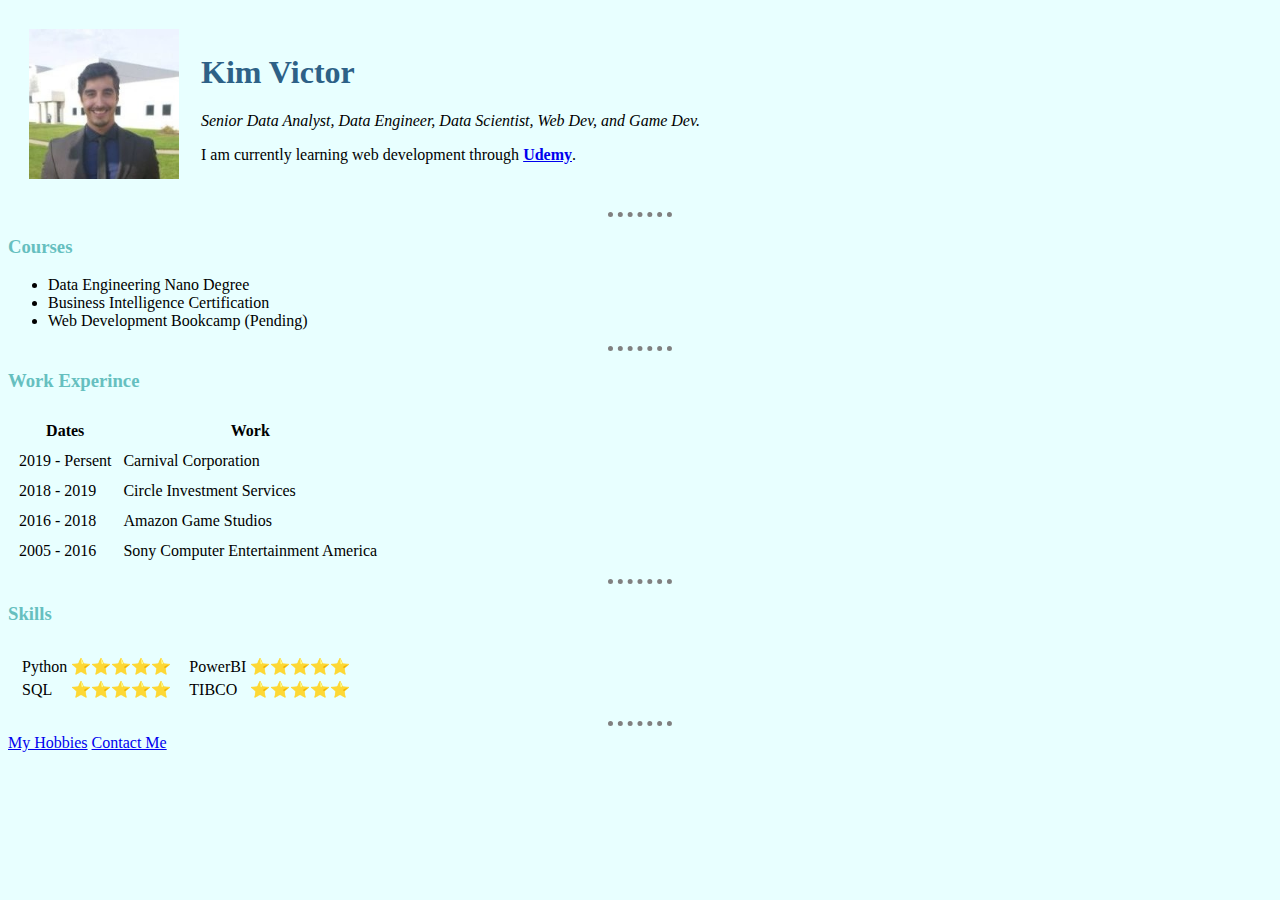
<file: index.html>
<!DOCTYPE html>
<html lang="en" dir="ltr">

<head>
  <meta charset="utf-8">
  <meta name="description" content="Kim Victor's Personal Website">
  <title>Kim Victor's Personal Site</title>
  <link rel="stylesheet" href="css/styles.css">

</head>

<body>
  <table cellspacing="20">
    <tr>
      <td><img src="images/kimvictorprofile.jpg" alt="Kim Victor Profile Picture"></td>
      <td>
        <h1>Kim Victor</h1>
        <p><em>Senior Data Analyst, Data Engineer, Data Scientist, Web Dev, and Game Dev.</em></p>
        <p>I am currently learning web development through <strong><a href="https://www.udemy.com/">Udemy</a></strong>.</p>
      </td>
    </tr>
  </table>
  <hr>
  <h3>Courses</h3>
  <ul>
    <li>Data Engineering Nano Degree</li>
    <li>Business Intelligence Certification</li>
    <li>Web Development Bookcamp (Pending)</li>
  </ul>
  <hr>
  <h3>Work Experince</h3>

  <table cellspacing=10>
    <thead>
      <tr>
        <th>Dates</th>
        <th>Work</th>
      </tr>
    </thead>
    <tbody>
      <tr>
        <td>2019 - Persent</td>
        <td>Carnival Corporation</td>
      </tr>
      <tr>
        <td>2018 - 2019</td>
        <td>Circle Investment Services</td>
      </tr>
      <tr>
        <td>2016 - 2018</td>
        <td>Amazon Game Studios</td>
      </tr>
      <tr>
        <td>2005 - 2016</td>
        <td>Sony Computer Entertainment America</td>
      </tr>
    </tbody>
    <tfoot>

    </tfoot>

  </table>
  <hr>
  <h3>Skills</h3>

  <table cellspacing=10>
    <tr>
      <td>
        <table>
          <tr>
            <td>Python</td>
            <td>⭐⭐⭐⭐⭐</td>
          </tr>
          <tr>
              <td>SQL</td>
              <td>⭐⭐⭐⭐⭐</td>
          </tr>
        </table>
      </td>
      <td>
        <table>

        <tr>
        <td>PowerBI</td>
        <td>⭐⭐⭐⭐⭐</td>
      </tr>
      <tr>
        <td>TIBCO</td>
        <td>⭐⭐⭐⭐⭐</td>
      </tr>
    </td>
    </tr>
    </table>

  </table>
  <hr>
  <a href="hobbies.html">My Hobbies</a>
  <a href="contact-me.html">Contact Me</a>
</body>

</html>
</file>
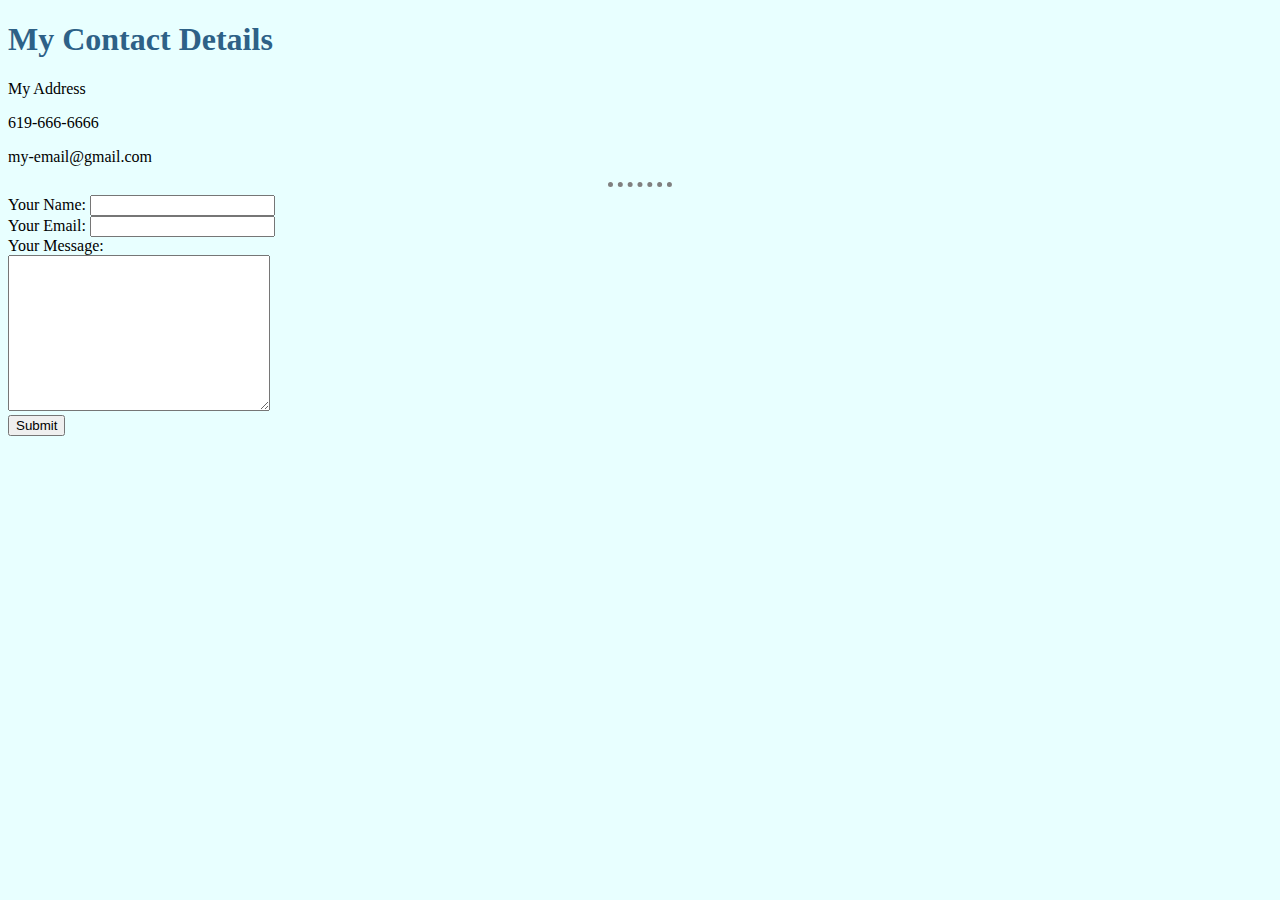
<file: contact-me.html>
<!DOCTYPE html>
<html lang="en" dir="ltr">
  <head>
    <meta charset="utf-8">
    <title>Contact Me</title>
    <link rel="stylesheet" href="css/styles.css">
  </head>
  <body>
    <h1>My Contact Details</h1>
      <p>My Address</p>
      <p>619-666-6666</p>
      <p>my-email@gmail.com</p>
      <hr>

      <form action="mailto:kimgirao@gmail.com" method="post" enctype="text/plain">
        <label>Your Name:</label>
        <input type="text" name="yourName" value=""><br>
        <label>Your Email:</label>
        <input type="email" name="yourEmail" value=""><br>
        <label>Your Message:</label><br>
        <textarea name="yourMessage" rows="10" cols="30"></textarea><br>
        <input type="submit" name="">
      </form>
  </body>
</html>
</file>
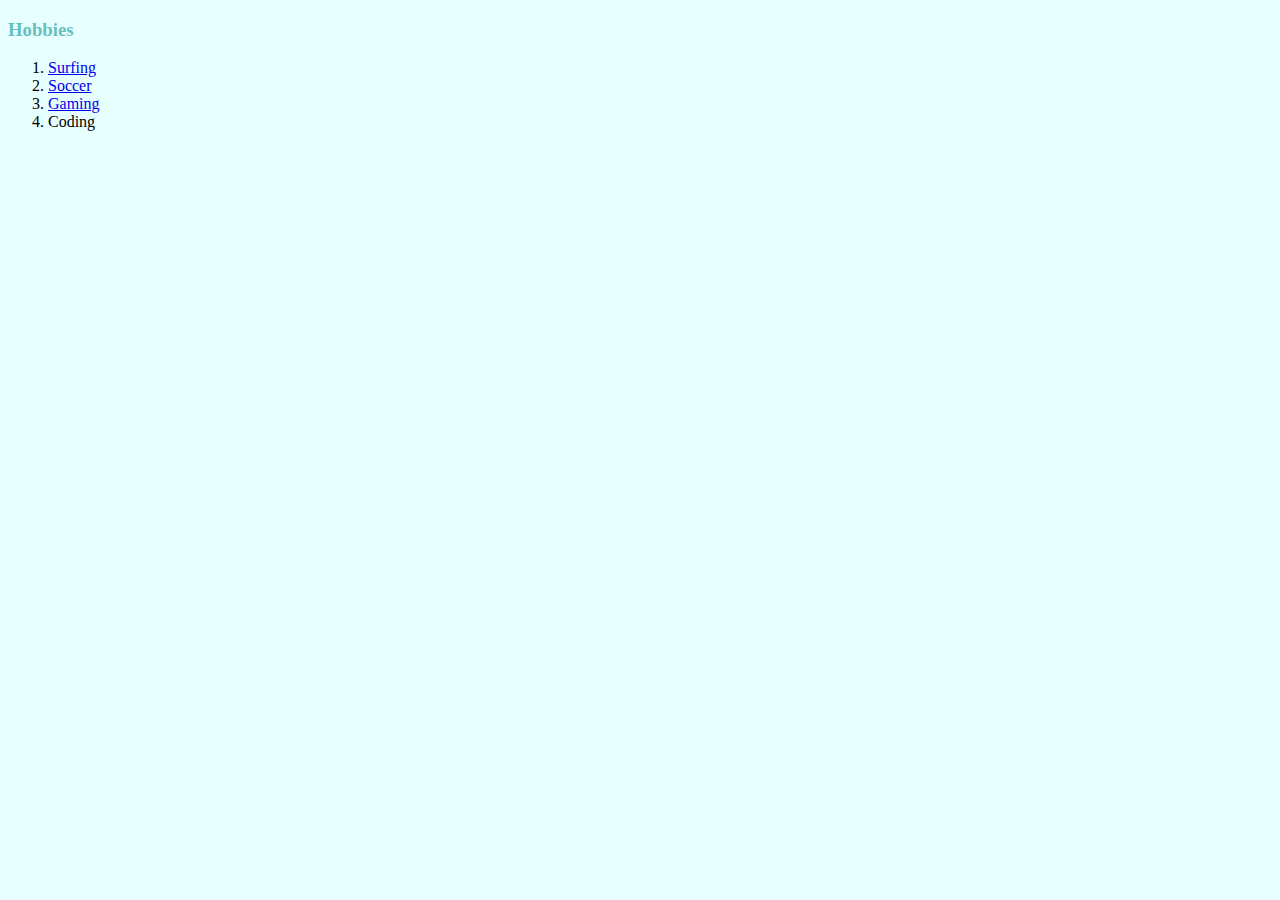
<file: hobbies.html>
<!DOCTYPE html>
<html lang="en" dir="ltr">
  <head>
    <meta charset="utf-8">
    <title>My Hobbies</title>
    <link rel="stylesheet" href="css/styles.css">
  </head>
  <body>
    <h3>Hobbies</h3>
    <ol>
      <li><a href="https://www.surfline.com/">Surfing</a></li>
      <li><a href="https://globoesporte.globo.com/">Soccer</a></li>
      <li><a href="https://worldofwarcraft.com/">Gaming</a></li>
      <li>Coding</li>
    </ol>
  </body>
</html>
</file>
<file: css/styles.css>
body {
  background-color: #e8ffff;
}

h1 {
  color: #2d6187;
}

h3 {
  color: #66BFBF;
}
hr {
  border-style: none;
  border-top-style: dotted;
  border-color: gray;
  border-width: 5px;
  width: 5%;
}

img {
  height: 150px;
}
</file>
